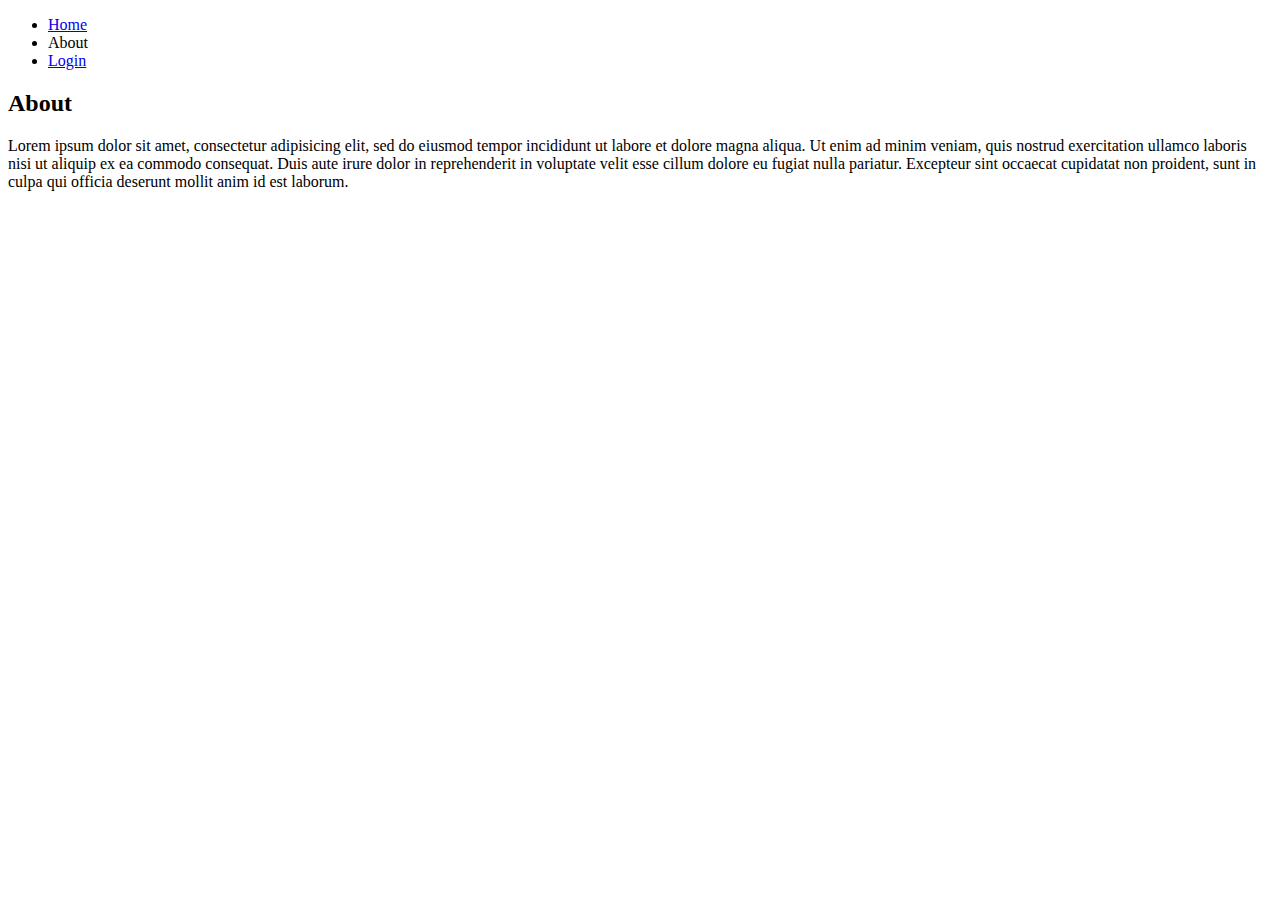
<file: about.html>
<!DOCTYPE html>
<html lang="en">

<head>
    <meta charset="UTF-8">
    <meta name="viewport" content="width=device-width, initial-scale=1.0">
    <title>Document</title>
</head>

<body>
    <header>
        <nav>
            <ul>
                <li><a href="index.html">Home</a></li>
                <li>About</li>
                <li><a href="login.html">Login</a></li>
            </ul>
        </nav>
    </header>
    <section>
        <h2>About</h2>
        <p>Lorem ipsum dolor sit amet, consectetur adipisicing elit, sed do eiusmod
            tempor incididunt ut labore et dolore magna aliqua. Ut enim ad minim veniam,
            quis nostrud exercitation ullamco laboris nisi ut aliquip ex ea commodo
            consequat. Duis aute irure dolor in reprehenderit in voluptate velit esse
            cillum dolore eu fugiat nulla pariatur. Excepteur sint occaecat cupidatat non
            proident, sunt in culpa qui officia deserunt mollit anim id est laborum.</p>
    </section>
</body>

</html>
</file>
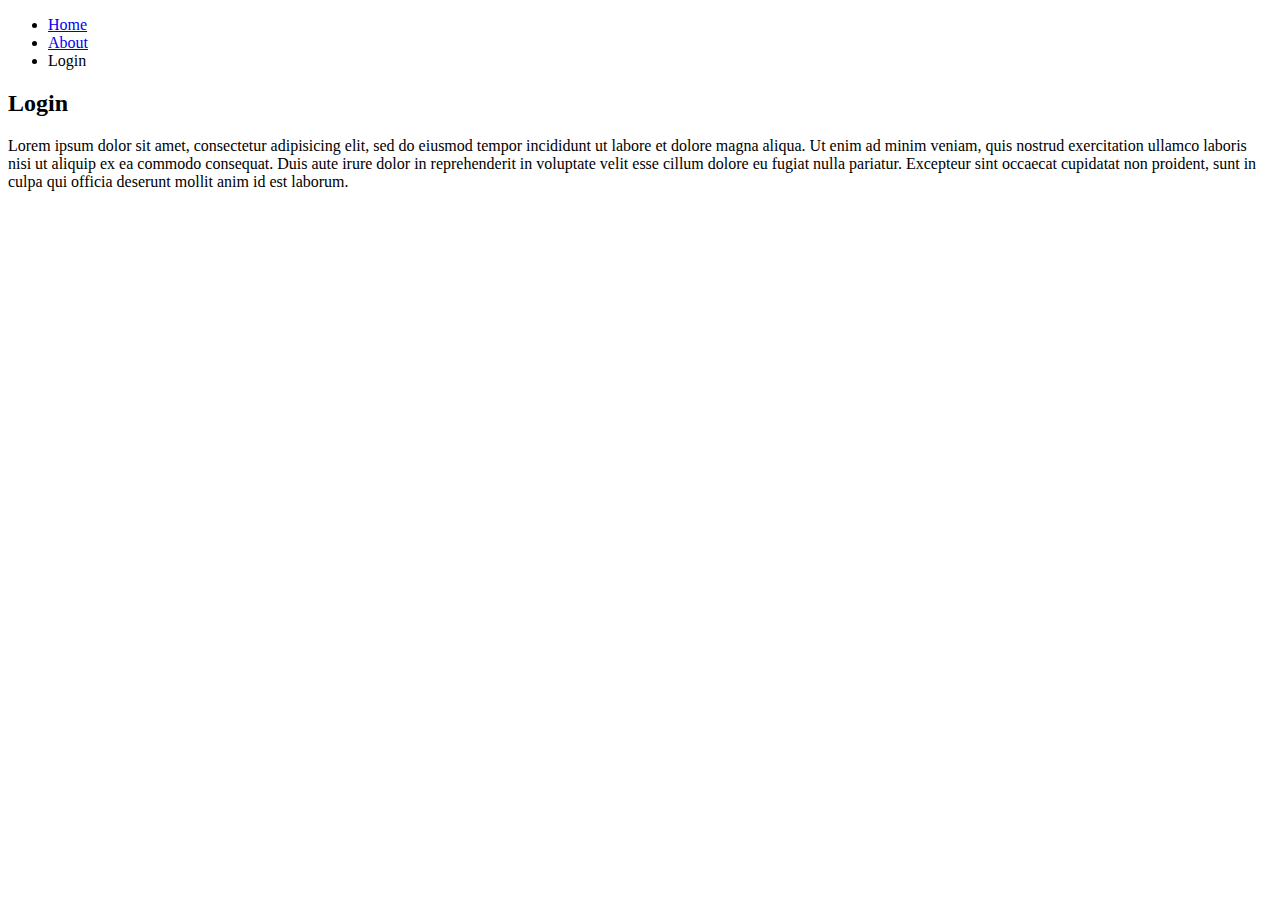
<file: login.html>
<!DOCTYPE html>
<html lang="en">

<head>
    <meta charset="UTF-8">
    <meta name="viewport" content="width=device-width, initial-scale=1.0">
    <title>Document</title>
</head>

<body>
    <header>
        <nav>
            <ul>
                <li><a href="index.html">Home</a></li>
                <li><a href="about.html">About</a></li>
                <li>Login</li>
            </ul>
        </nav>
    </header>
    <section>
        <h2>Login</h2>
        <p>Lorem ipsum dolor sit amet, consectetur adipisicing elit, sed do eiusmod
            tempor incididunt ut labore et dolore magna aliqua. Ut enim ad minim veniam,
            quis nostrud exercitation ullamco laboris nisi ut aliquip ex ea commodo
            consequat. Duis aute irure dolor in reprehenderit in voluptate velit esse
            cillum dolore eu fugiat nulla pariatur. Excepteur sint occaecat cupidatat non
            proident, sunt in culpa qui officia deserunt mollit anim id est laborum.</p>
    </section>
</body>

</html>
</file>
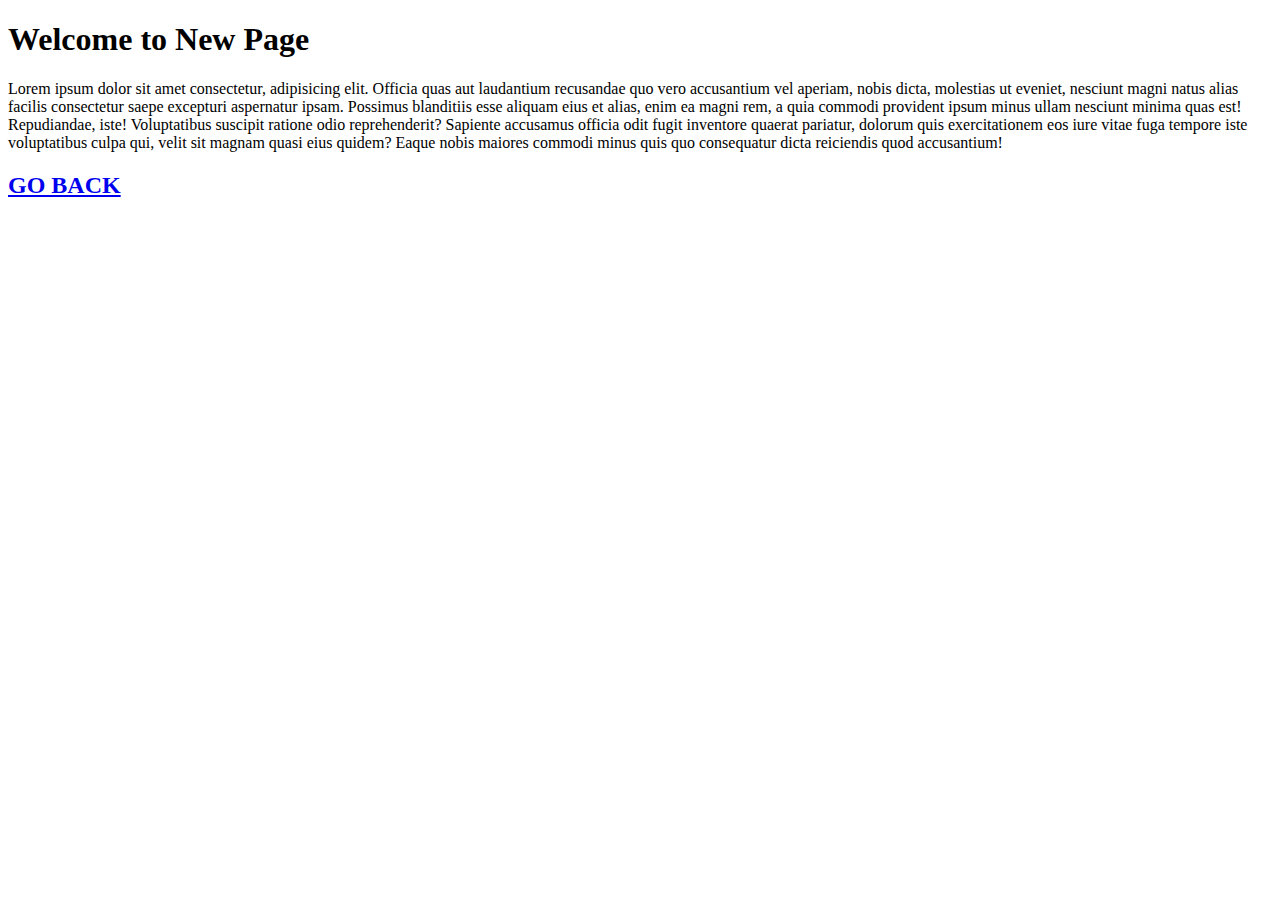
<file: newpage.html>
<!DOCTYPE html>
<html lang="en">
<head>
    <meta charset="UTF-8">
    <meta name="viewport" content="width=device-width, initial-scale=1.0">
    <title>New Page</title>
</head>
<body>
    <h1>Welcome to New Page</h1>
    <p>Lorem ipsum dolor sit amet consectetur, adipisicing elit. Officia quas aut laudantium recusandae quo vero accusantium vel aperiam, nobis dicta, molestias ut eveniet, nesciunt magni natus alias facilis consectetur saepe excepturi aspernatur ipsam. Possimus blanditiis esse aliquam eius et alias, enim ea magni rem, a quia commodi provident ipsum minus ullam nesciunt minima quas est! Repudiandae, iste! Voluptatibus suscipit ratione odio reprehenderit? Sapiente accusamus officia odit fugit inventore quaerat pariatur, dolorum quis exercitationem eos iure vitae fuga tempore iste voluptatibus culpa qui, velit sit magnam quasi eius quidem? Eaque nobis maiores commodi minus quis quo consequatur dicta reiciendis quod accusantium!</p>
    <a href="index.html">
        <h2>GO BACK</h2>
    </a>
</body>
</html>
</file>
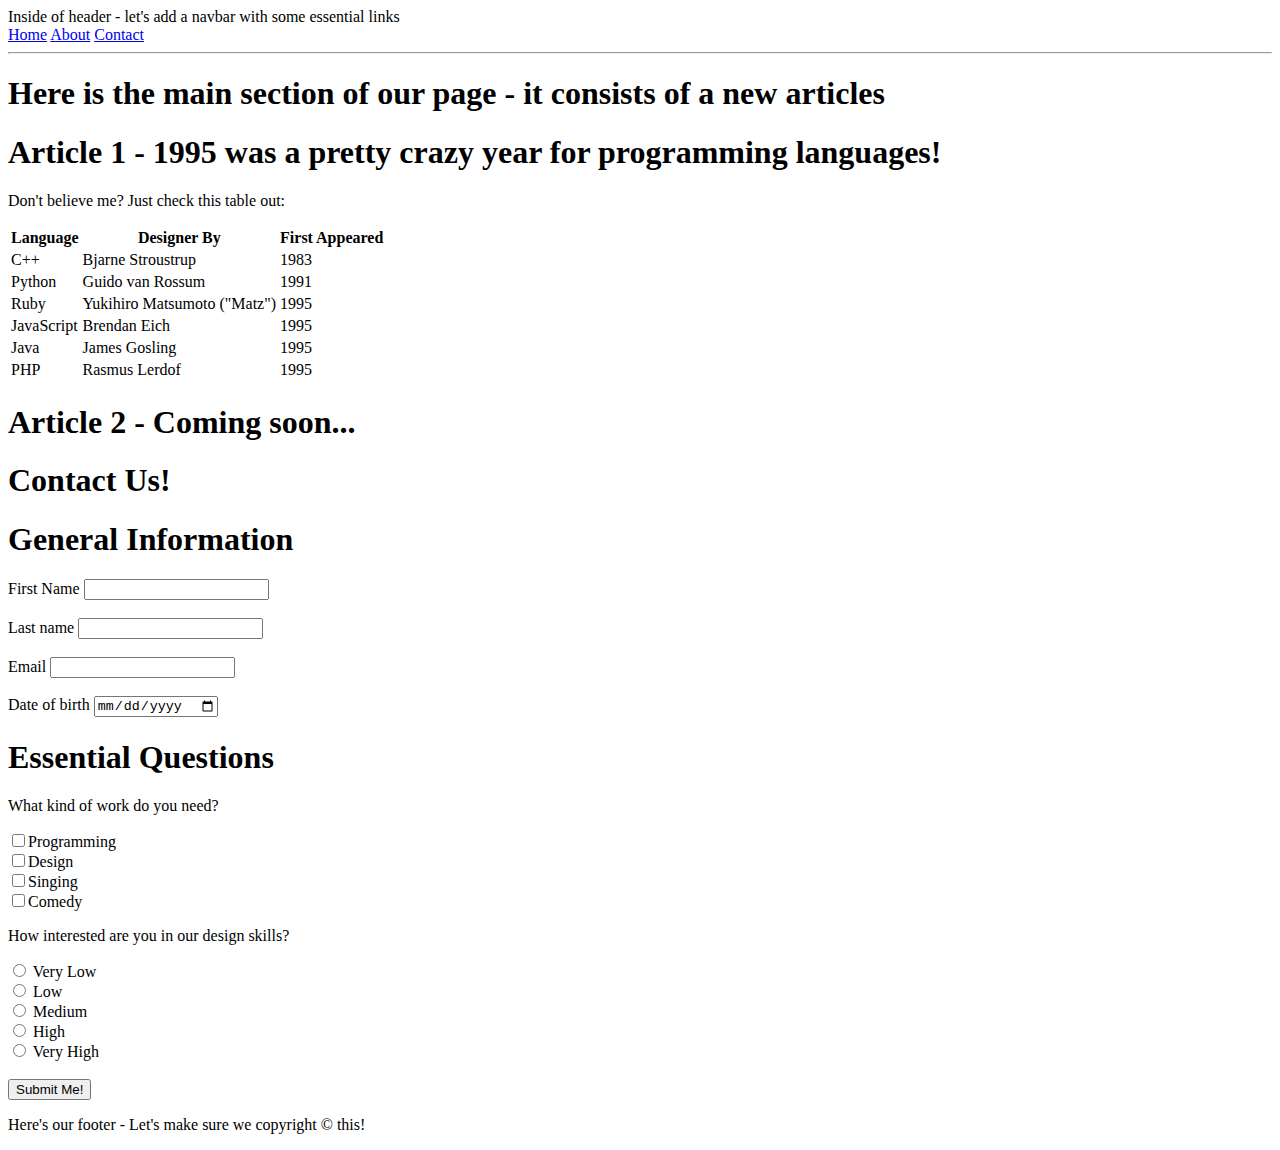
<file: HTML-Intermediate/programming-languages.html>
<!DOCTYPE html>
<html lang="en">

<head>
    <meta charset="UTF-8">
    <meta name="viewport" content="width=device-width, initial-scale=1.0">
    <title>programming-languages</title>
</head>

<body>
    <header>Inside of header - let's add a navbar with some essential links</header>
    <nav>
        <a href="#">Home</a>
        <a href="#">About</a>
        <a href="#">Contact</a>
    </nav>
    <hr>
    <h1>Here is the main section of our page - it consists of a new articles</h1>
    <h1>Article 1 - 1995 was a pretty crazy year for programming languages!</h1>
    <p>Don't believe me? Just check this table out:</p>
    <!-- To create tables start with the TABLE tag -->
    <table>
        <thead>
            <tr>
                <th>Language</th>
                <th>Designer By</th>
                <th>First Appeared</th>
            </tr>
        </thead>
        <tbody>
            <tr>
                <td>C++</td>
                <td>Bjarne Stroustrup</td>
                <td>1983</td>
            </tr>
            <tr>
                <td>Python</td>
                <td>Guido van Rossum</td>
                <td>1991</td>
            </tr>
            <tr>
                <td>Ruby</td>
                <td>Yukihiro Matsumoto ("Matz")</td>
                <td>1995</td>
            </tr>
            <tr>
                <td>JavaScript</td>
                <td>Brendan Eich</td>
                <td>1995</td>
            </tr>
            <tr>
                <td>Java</td>
                <td>James Gosling</td>
                <td>1995</td>
            </tr>
        </tbody>
        <tfoot>
            <tr>
                <td>PHP</td>
                <td>Rasmus Lerdof</td>
                <td>1995</td>
            </tr>
        </tfoot>
    </table>
    <h1>Article 2 - Coming soon...</h1>
    <h1>Contact Us!</h1>
    <form action="#" method="get">
        <div>
            <h1>General Information</h1>
            First Name <input type="text" name="firstname"><br><br>
            Last name <input type="text" name="lastname"><br><br>
            Email <input type="email" name="email"><br><br>
            Date of birth <input type="date" name="birthdate">
        </div>
        <div>
            <h1>Essential Questions</h1>
            <p>What kind of work do you need?</p>
            <input type="checkbox" name="work-need" value="Programming">Programming <br>
            <input type="checkbox" name="work-need" value="Design">Design <br>
            <input type="checkbox" name="work-need" value="Singing">Singing <br>
            <input type="checkbox" name="work-need" value="Comedy">Comedy <br>
            <p>How interested are you in our design skills?</p>
            <input type="radio" name="designskills" value="verylow"> Very Low <br>
            <input type="radio" name="designskills" value="low"> Low <br>
            <input type="radio" name="designskills" value="medium"> Medium <br>
            <input type="radio" name="designskills" value="high"> High <br>
            <input type="radio" name="designskills" value="veryhigh"> Very High <br>
        </div>
        <br>
        <input type="submit" value="Submit Me!">
    </form>
    <footer>
        <p>Here's our footer - Let's make sure we copyright &copy; this!</p>
    </footer>



</body>

</html>
</file>
